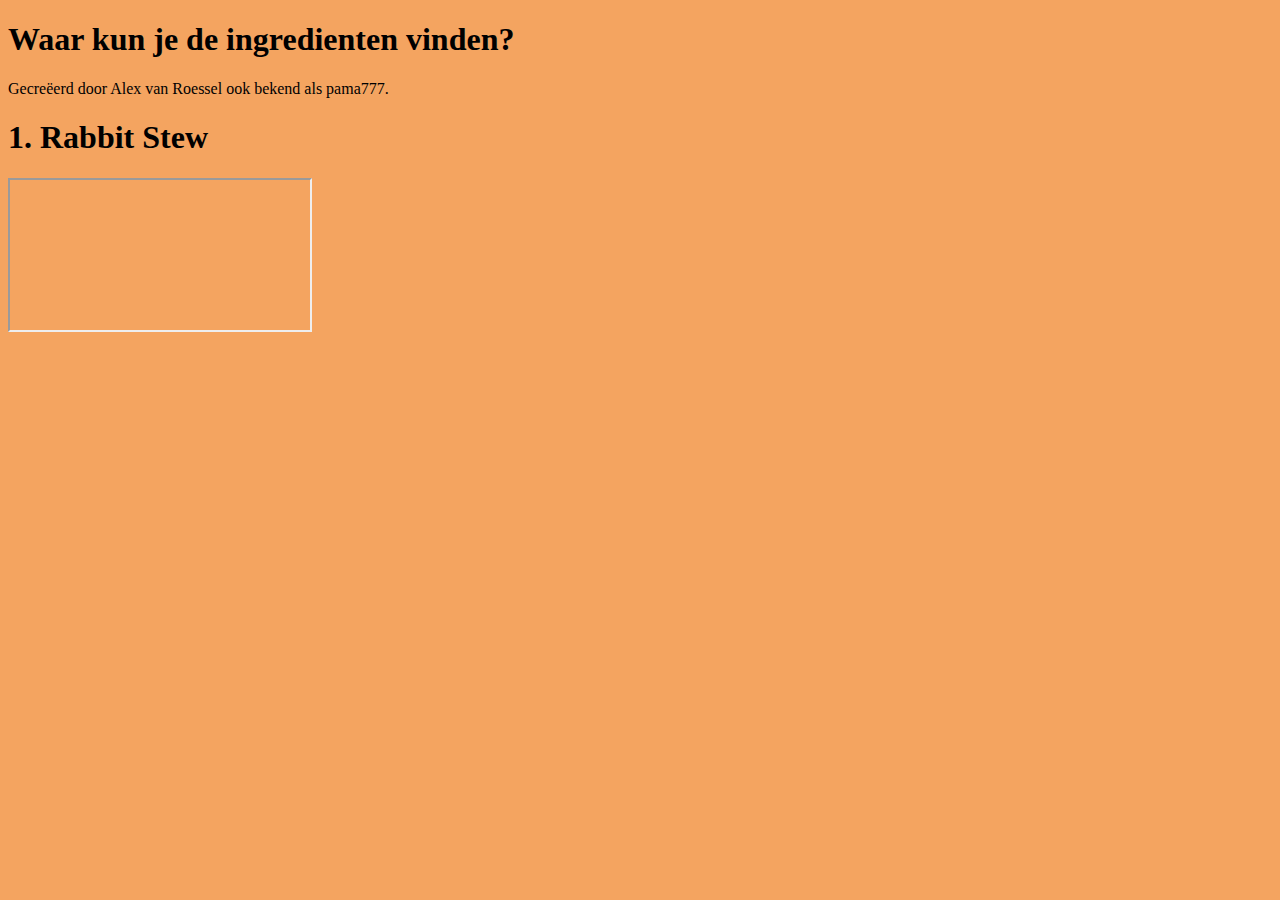
<file: index-1.html>
<!DOCTYPE html>
<html>
<head>
  <meta charset="utf-8">
  <meta name="viewport" content="width=device-width, initial-scale=1">
  <title>Waar kun je de ingredienten vinden?</title>
  <link rel="stylesheet" href="style-2.css">
</head>
<body>

  <h1>Waar kun je de ingredienten vinden?</h1>

  <p>Gecreëerd door Alex van Roessel ook bekend als pama777.</p>

  <h1>1. Rabbit Stew</h1>
  <iframe 
          
</body>
</html>
</file>
<file: style-2.css>
/***************************
This is a Cascading Style Sheet (CSS), which describes rules for styling HTML markup (and this is a comment, which you can delete).

To use this file, link it to your markup by placing a <link> in the <head> of your HTML file:

  <head>
    <link rel="stylesheet" href="style.css">

replacing "style.css" with the name of this CSS file.

Learn more about CSS at

https://developer.mozilla.org/en-US/docs/Web/Guide/CSS
***************************/

body {
  font-family: "Open Sans", cursive;
  background-color: sandybrown;
}
</file>
